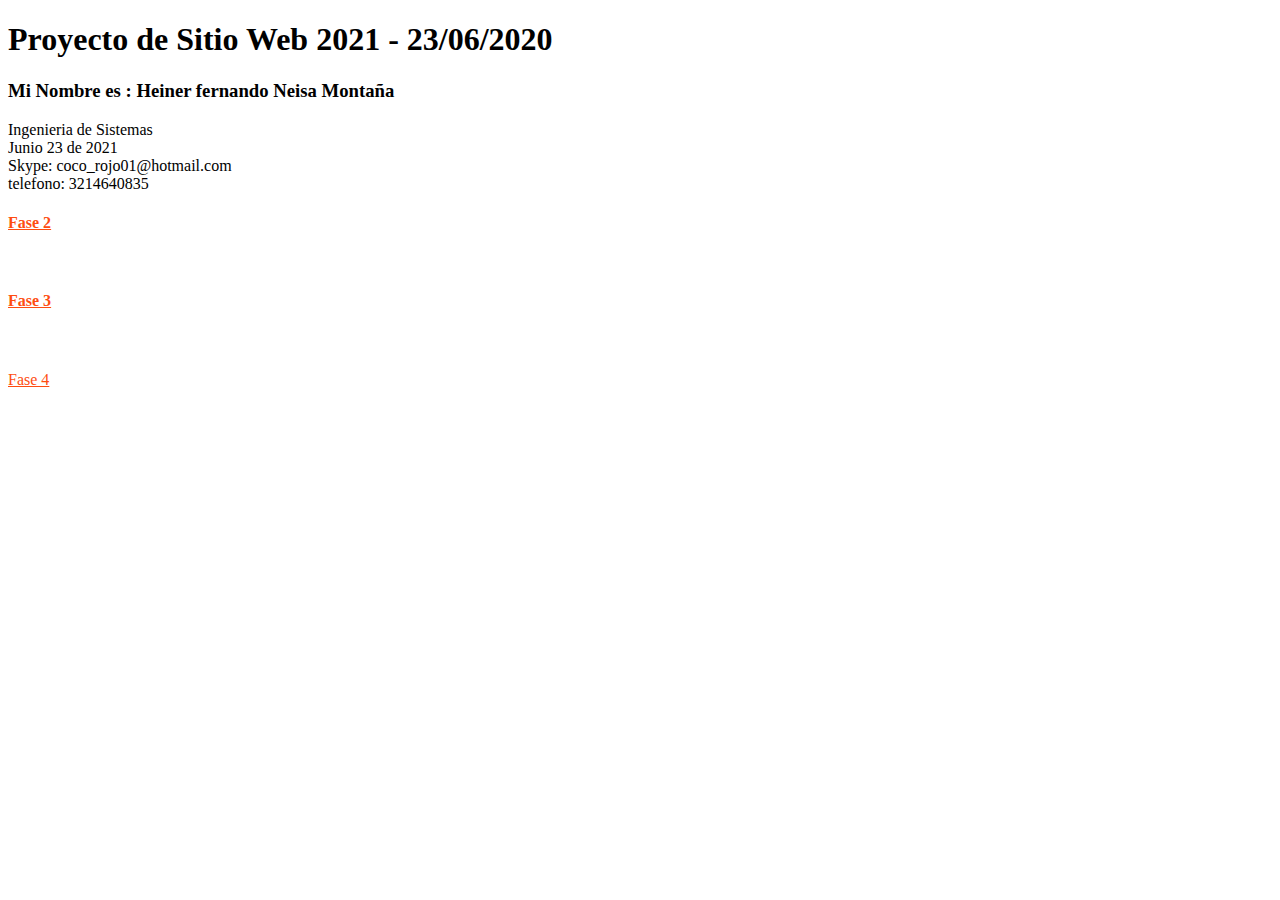
<file: index.html>
<!DOCTYPE html>
<html lang="es">
<head>
    <meta charset="UTF-8">
    <meta http-equiv="X-UA-Compatible" content="IE=edge">
    <meta name="viewport" content="width=device-width, initial-scale=1.0">
    <title>Document</title>

</head>

<h1> Proyecto de Sitio Web 2021 - 23/06/2020</h1>
<h3>Mi Nombre es : Heiner fernando Neisa Montaña</h3>
<p> 
    Ingenieria de Sistemas <br>
    Junio 23 de 2021<br>
    Skype: coco_rojo01@hotmail.com <br>
    telefono: 3214640835 <br>

 <h4><a href="Fase 2/design.html" style="color:#FE4D11"> Fase 2 </a></h4>
 <br>
 <h4><a href="Fase 3/index.html" style="color:#FE4D11"> Fase 3 </a></h4>  
 <br>
 <h4></h4><a href="Fase 4/index.html" style="color:#FE4D11"> Fase 4 </a></h4>  
</p>
<body>
    
</body>
</html>
</file>
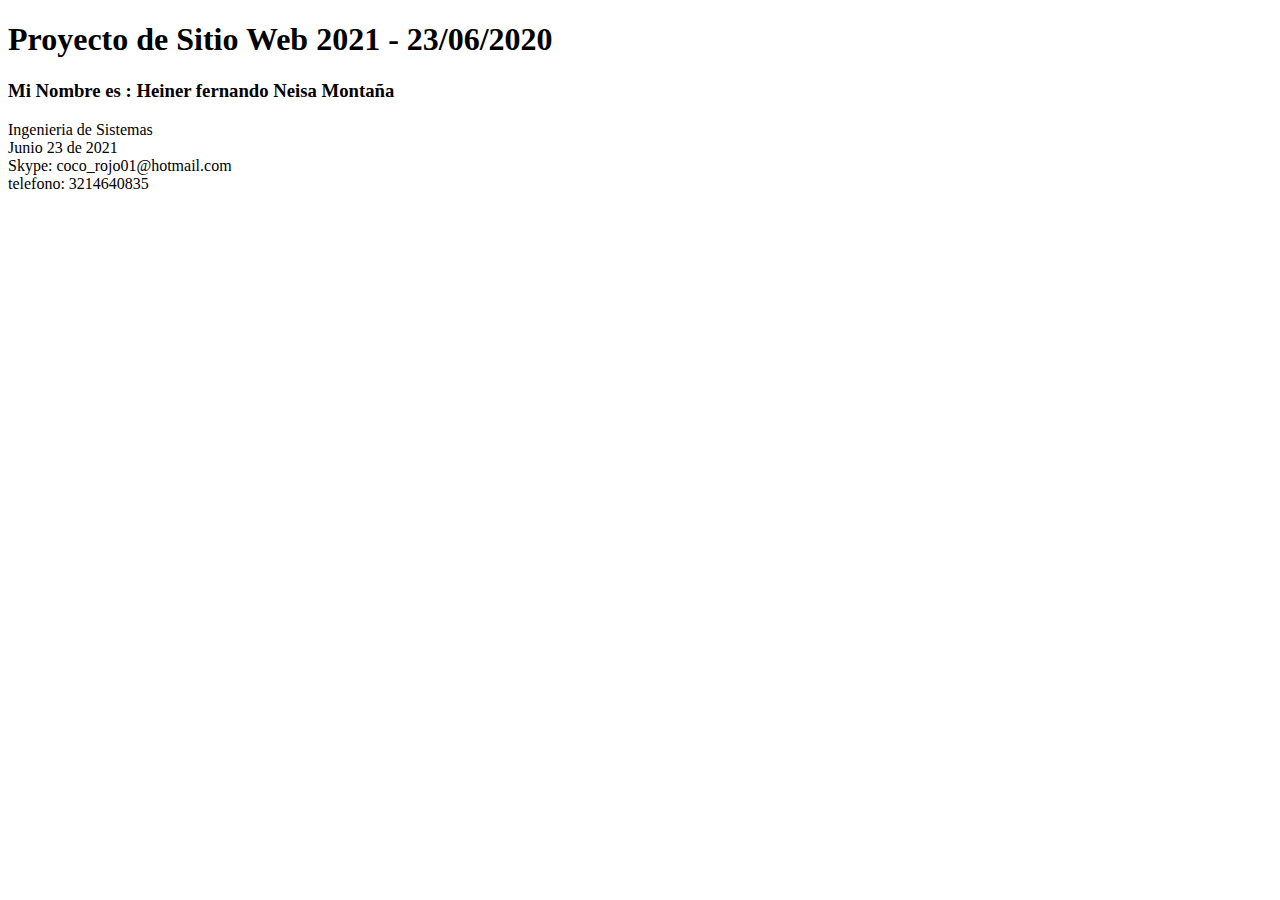
<file: index2.html>
<!DOCTYPE html>
<html lang="es">
<head>
    <meta charset="UTF-8">
    <meta http-equiv="X-UA-Compatible" content="IE=edge">
    <meta name="viewport" content="width=device-width, initial-scale=1.0">
    <title>Document</title>
</head>

<h1> Proyecto de Sitio Web 2021 - 23/06/2020</h1>
<h3>Mi Nombre es : Heiner fernando Neisa Montaña</h3>
<p> 
    Ingenieria de Sistemas <br>
    Junio 23 de 2021<br>
    Skype: coco_rojo01@hotmail.com <br>
    telefono: 3214640835 <br>
</p>
<body>
    
</body>
</html>
</file>
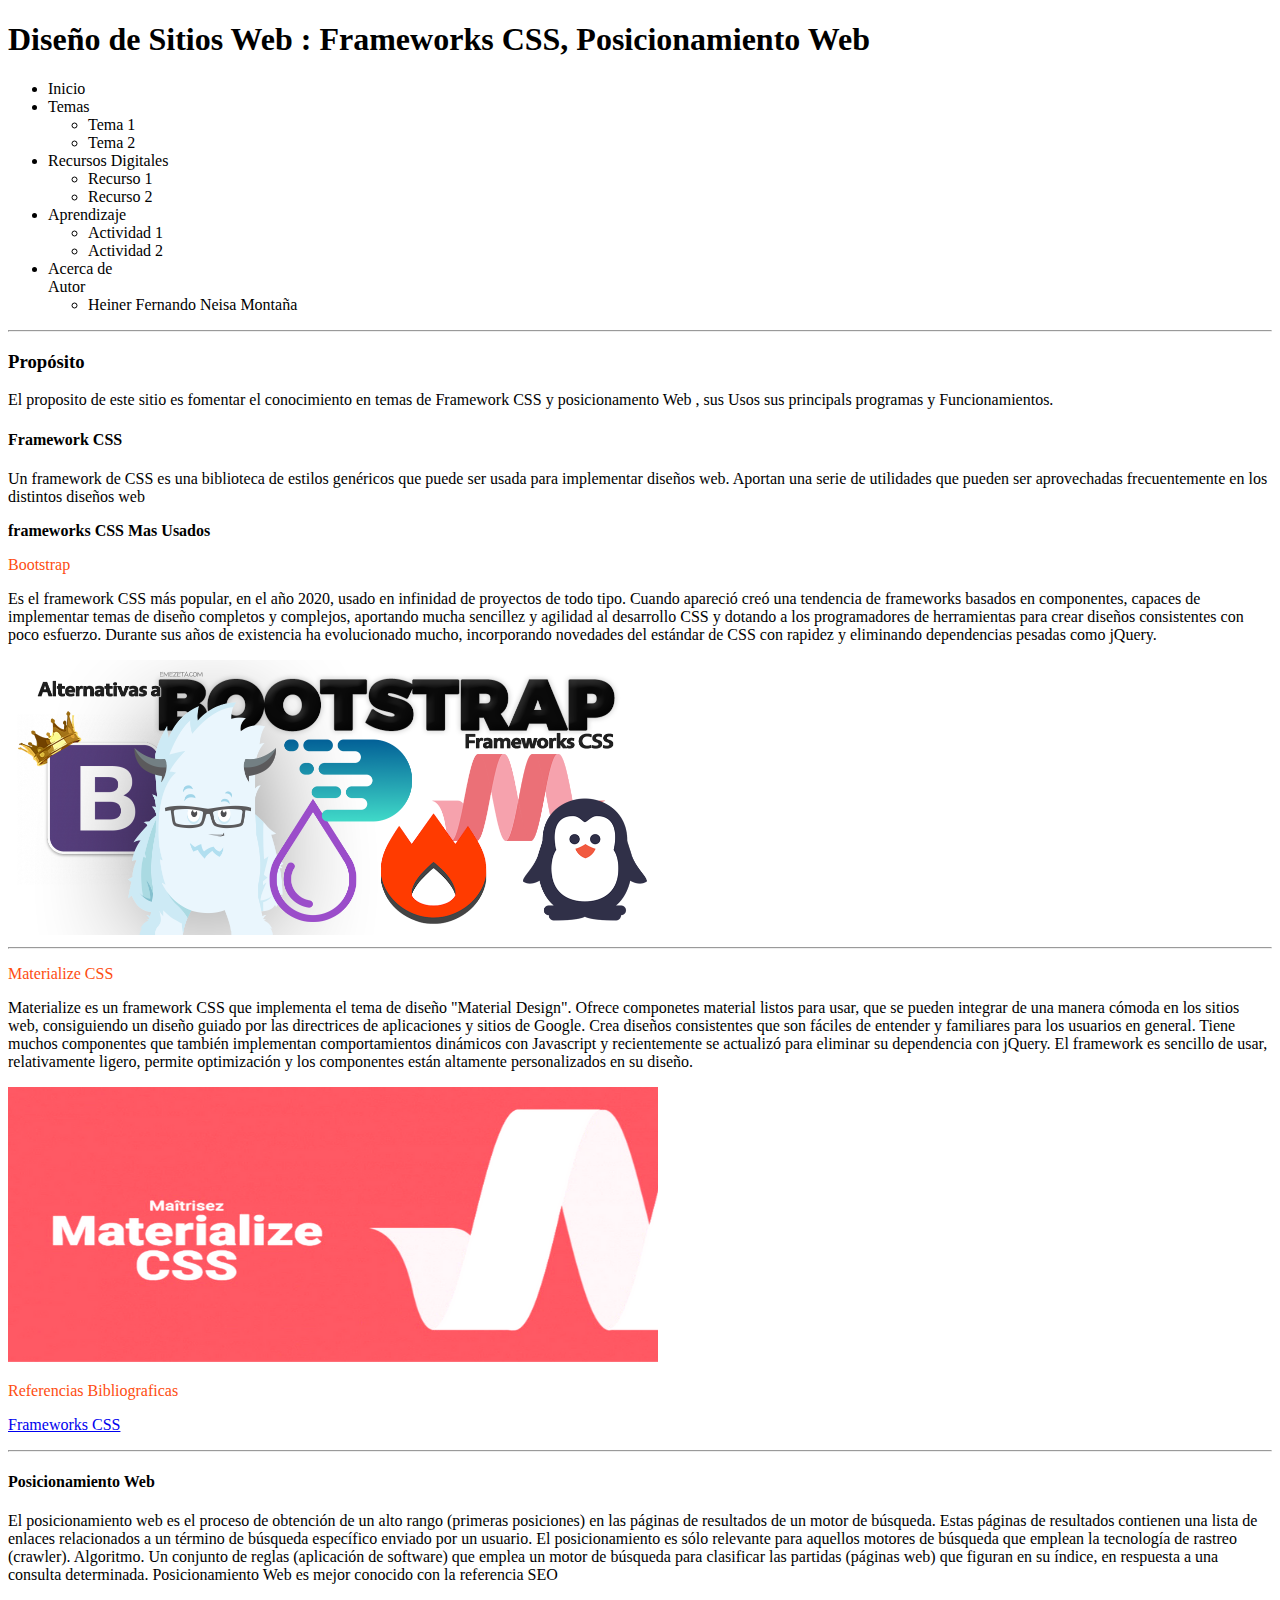
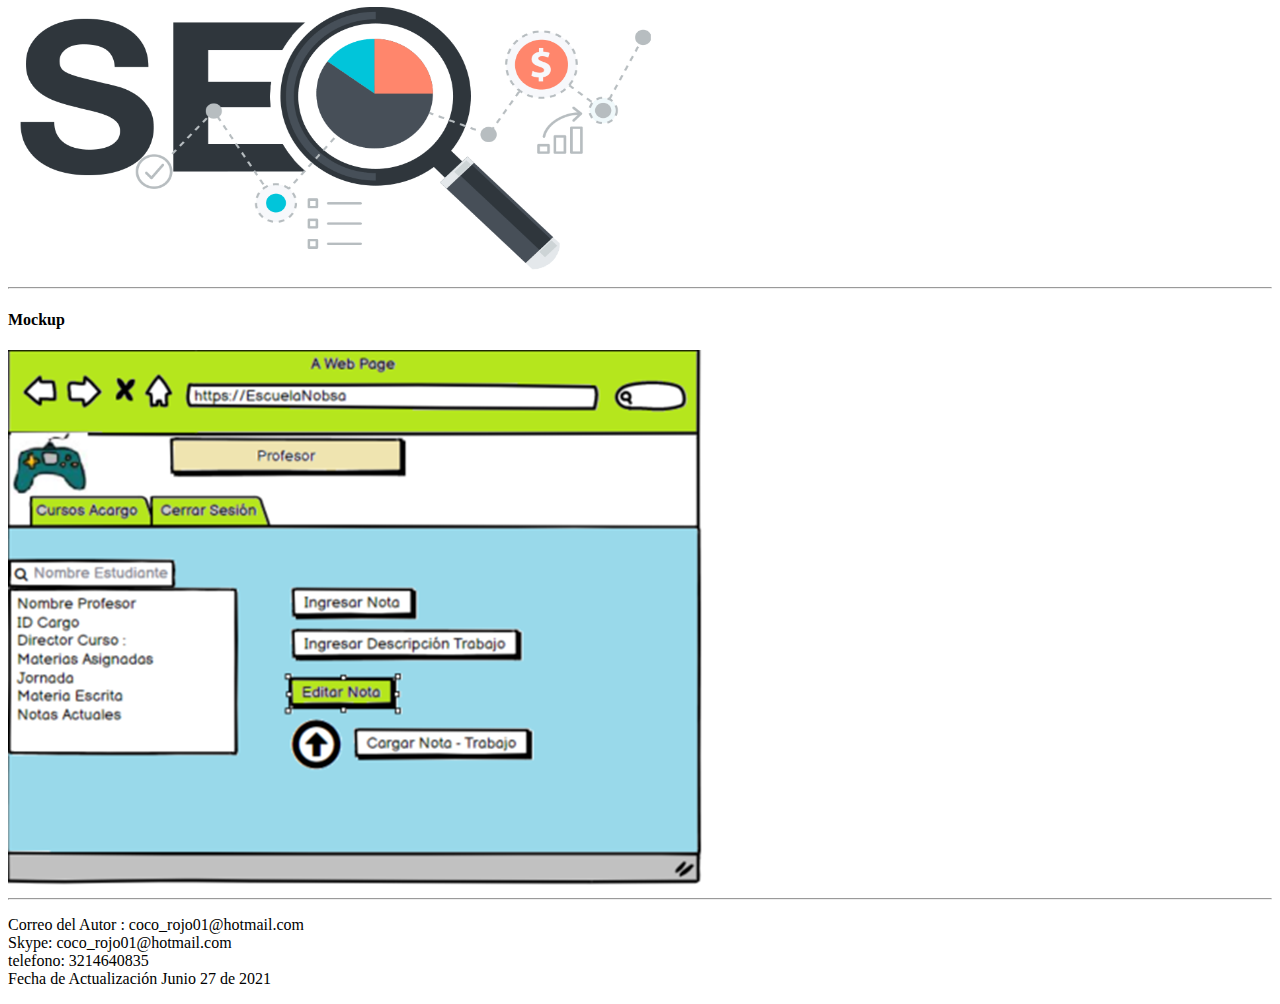
<file: Fase 2/design.html>
<!DOCTYPE html>
<html lang="en">
<head>
    <meta charset="UTF-8">
    <meta http-equiv="X-UA-Compatible" content="IE=edge">
    <meta name="viewport" content="width=device-width, initial-scale=1.0">
    <title>Document</title>
</head>
<body>
    <Header>
        <h1> Diseño de  Sitios Web : Frameworks CSS, Posicionamiento Web </h1>
    </Header>
<nav>
    <ul>
        <li>Inicio</li>
        <li>Temas
            <ul>
                <li> Tema 1 </li>
                <li> Tema 2  </li>
            </ul>
         </li>
         <li>Recursos Digitales </li>
         <ul>
            <li> Recurso 1 </li>
            <li> Recurso 2  </li>
        </ul>
         <li>Aprendizaje</li>
         <ul>
            <li> Actividad 1 </li>
            <li> Actividad 2  </li>
        </ul>
         <li>Acerca de
             <br>
             Autor
         </li>
         <ul>
            <li> Heiner Fernando Neisa Montaña </li>
        </ul>        
        </ul>
</nav>
<hr>
<section>
    <h3>Propósito </h3>
    <p>
        El proposito de este sitio es fomentar el conocimiento en temas de Framework CSS y posicionamento Web , sus Usos sus principals programas y Funcionamientos.
    </p>
    <article>
        <h4> Framework CSS </h4>
        <p> Un framework de CSS es una biblioteca de estilos genéricos que puede ser usada para implementar diseños web. Aportan una serie de utilidades que pueden ser aprovechadas frecuentemente en los distintos diseños web </p>
        <p>   <strong>frameworks CSS Mas Usados</strong></p>
        <p style="color:#FE4D11" > Bootstrap</p>
        <p> Es el framework CSS más popular, en el año 2020, usado en infinidad de proyectos de todo tipo. Cuando apareció creó una tendencia de frameworks basados en componentes, capaces de implementar temas de diseño completos y complejos, aportando mucha sencillez y agilidad al desarrollo CSS y dotando a los programadores de herramientas para crear diseños consistentes con poco esfuerzo.
            Durante sus años de existencia ha evolucionado mucho, incorporando novedades del estándar de CSS con rapidez y eliminando dependencias pesadas como jQuery. </p>
        <img src="img/alternativas-a-bootstrap.png" style="width: 650px; height: 275px;">
        <hr>
        <p style="color:#FE4D11" > Materialize CSS </p>
        <p> Materialize es un framework CSS que implementa el tema de diseño "Material Design". Ofrece componetes material listos para usar, que se pueden integrar de una manera cómoda en los sitios web, consiguiendo un diseño guiado por las directrices de aplicaciones y sitios de Google.
            Crea diseños consistentes que son fáciles de entender y familiares para los usuarios en general. Tiene muchos componentes que también implementan comportamientos dinámicos con Javascript y recientemente se actualizó para eliminar su dependencia con jQuery.
            El framework es sencillo de usar, relativamente ligero, permite optimización y los componentes están altamente personalizados en su diseño. </p>
        <img src="img/materializecss.png" style="width: 650px; height: 275px;">
        <p style="color:#FE4D11" > Referencias Bibliograficas</p>
        <p><a href="https://desarrolloweb.com/colecciones/frameworks-css">Frameworks CSS</a> </p>
        <hr>
        <h4> Posicionamiento Web </h4>
        <p> El posicionamiento web es el proceso de obtención de un alto rango (primeras posiciones) en las páginas de resultados de un motor de búsqueda. Estas páginas de resultados contienen una lista de enlaces relacionados a un término de búsqueda específico enviado por un usuario. El posicionamiento es sólo relevante para aquellos motores de búsqueda que emplean la tecnología de rastreo (crawler).
            Algoritmo.          
            Un conjunto de reglas (aplicación de software) que emplea un motor de búsqueda para clasificar las partidas (páginas web) que figuran en su índice, en respuesta a una consulta determinada.   
            Posicionamiento Web es mejor conocido con la referencia SEO </p>
        <img src="img/SEO.png" style="width: 650px; height: 275px;">
    </article>
</section>
<hr>
<h4>Mockup</h4>
<img src="img/Mockup.png">
<hr>
<foote>
    <p> 
        Correo del Autor : coco_rojo01@hotmail.com <br>
        Skype: coco_rojo01@hotmail.com <br>
        telefono: 3214640835 <br>
        Fecha de Actualización Junio 27 de 2021<br>
    </p>
</foote>
<body>
    
</body>
</body>
</html>
</file>
